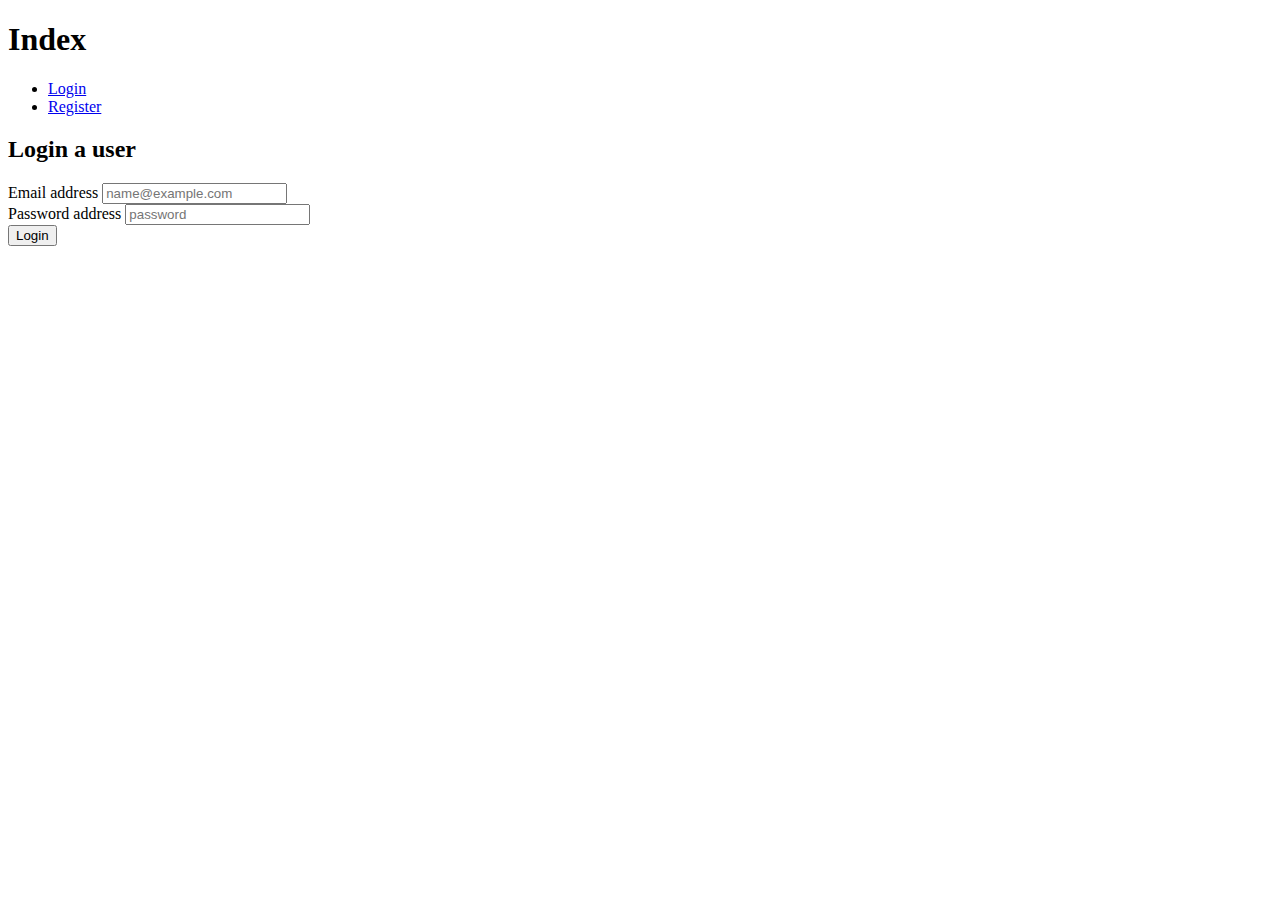
<file: index.html>
<!DOCTYPE html>
<html lang="en">
<head>
    <meta charset="UTF-8">
    <meta name="viewport" content="width=device-width, initial-scale=1.0">
    <link href="https://cdn.jsdelivr.net/npm/bootstrap@5.0.2/dist/css/bootstrap.min.css" rel="stylesheet"
    integrity="sha384-EVSTQN3/azprG1Anm3QDgpJLIm9Nao0Yz1ztcQTwFspd3yD65VohhpuuCOmLASjC" crossorigin="anonymous" />
    <link rel="stylesheet" href="./style/style.css">
    <title>User</title>
</head>
<body>

    <header class="container">
        <h1>Index</h1>
        <ul class="nav justify-content-end">
            <li class="nav-item">
                <a class="nav-link" aria-current="page" href="./index.html">Login</a>
            </li>
            <li class="nav-item">
                <a class="nav-link" href="./register.html">Register</a>
            </li>
        </ul>
    </header>

    <main class="container">
        <h2>Login a user</h2>

        <div class="mb-3">
            <label for="exampleFormControlInput1" class="form-label">Email address</label>
            <input type="email" class="form-control" id="txtEmail" placeholder="name@example.com">
        </div>
        <div class="mb-3">
            <label for="exampleFormControlInput1" class="form-label">Password address</label>
            <input type="password" class="form-control" id="txtPass" placeholder="password">
        </div>

        <button type="button" class="btn btn-primary" id="btnLogin">Login</button>

    </main>

    <script src="https://cdn.jsdelivr.net/npm/bootstrap@5.3.0/dist/js/bootstrap.bundle.min.js"
        integrity="sha384-geWF76RCwLtnZ8qwWowPQNguL3RmwHVBC9FhGdlKrxdiJJigb/j/68SIy3Te4Bkz"
        crossorigin="anonymous"></script>
    <script src="https://code.jquery.com/jquery-3.7.0.min.js"></script>
    <script src="./script/storegeManager.js"></script>
    <script src="./script/login.js"></script>

</body>
</html>
</file>
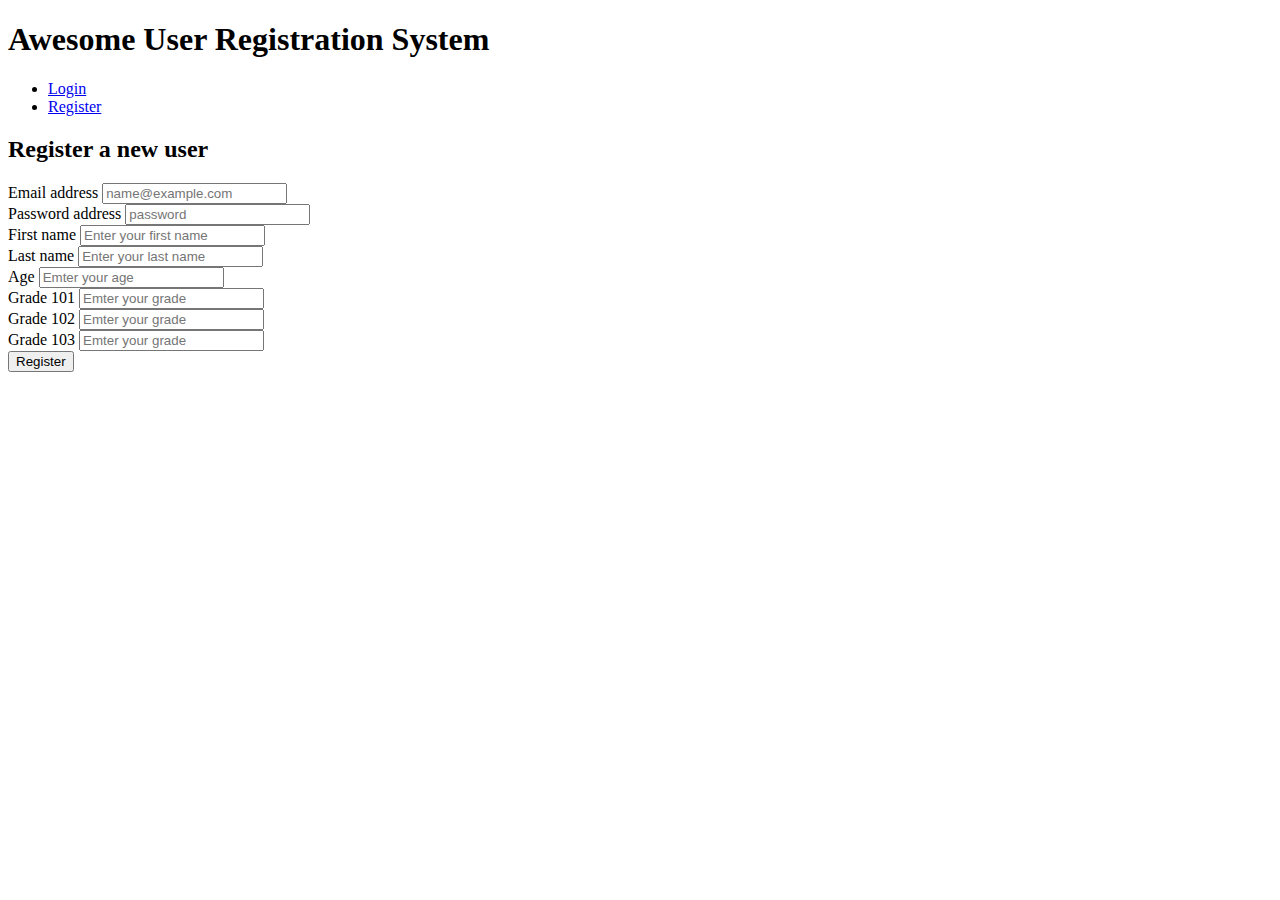
<file: register.html>
<!DOCTYPE html>
<html lang="en">

<head>
    <meta charset="UTF-8" />
    <meta name="viewport" content="width=device-width, initial-scale=1.0" />
    <link href="https://cdn.jsdelivr.net/npm/bootstrap@5.0.2/dist/css/bootstrap.min.css" rel="stylesheet"
        integrity="sha384-EVSTQN3/azprG1Anm3QDgpJLIm9Nao0Yz1ztcQTwFspd3yD65VohhpuuCOmLASjC" crossorigin="anonymous" />
    <title>Register</title>
</head>

<body>
    <header class="container">
        <h1>Awesome User Registration System</h1>
        <ul class="nav justify-content-end">
            <li class="nav-item">
                <a class="nav-link" aria-current="page" href="./index.html">Login</a>
            </li>
            <li class="nav-item">
                <a class="nav-link" href="./register.html">Register</a>
            </li>
        </ul>
    </header>

    <main class="container">
        <h2>Register a new user</h2>

        <div class="mb-3">
            <label for="exampleFormControlInput1" class="form-label">Email address</label>
            <input type="email" class="form-control" id="txtEmail" placeholder="name@example.com">
        </div>
        <div class="mb-3">
            <label for="exampleFormControlInput1" class="form-label">Password address</label>
            <input type="password" class="form-control" id="txtPassword" placeholder="password">
        </div>
        <div class="mb-3">
            <label for="exampleFormControlInput1" class="form-label">First name</label>
            <input type="text" class="form-control" id="txtName" placeholder="Enter your first name">
        </div>
        <div class="mb-3">
            <label for="exampleFormControlInput1" class="form-label">Last name</label>
            <input type="text" class="form-control" id="txtLastname" placeholder="Enter your last name">
        </div>
        <div class="mb-3">
            <label for="exampleFormControlInput1" class="form-label">Age</label>
            <input type="number" class="form-control" id="txtAge" placeholder="Emter your age">
        </div>
        <div class="mb-3">
            <label for="exampleFormControlInput1" class="form-label">Grade 101</label>
            <input type="number" class="form-control" id="txtGrade1" placeholder="Emter your grade">
        </div>
        <div class="mb-3">
            <label for="exampleFormControlInput1" class="form-label">Grade 102</label>
            <input type="number" class="form-control" id="txtGrade2" placeholder="Emter your grade">
        </div>
        <div class="mb-3">
            <label for="exampleFormControlInput1" class="form-label">Grade 103</label>
            <input type="number" class="form-control" id="txtGrade3" placeholder="Emter your grade">
        </div>

        <button type="button" class="btn btn-primary" onclick="register()">Register</button>

    </main>

    <script src="https://cdn.jsdelivr.net/npm/bootstrap@5.3.0/dist/js/bootstrap.bundle.min.js"
        integrity="sha384-geWF76RCwLtnZ8qwWowPQNguL3RmwHVBC9FhGdlKrxdiJJigb/j/68SIy3Te4Bkz"
        crossorigin="anonymous"></script>
    <script src="https://code.jquery.com/jquery-3.7.0.min.js"></script>
    <script src="./script/register.js"></script>
    <script src="./script/storegeManager.js"></script>
</body>

</html>
</file>
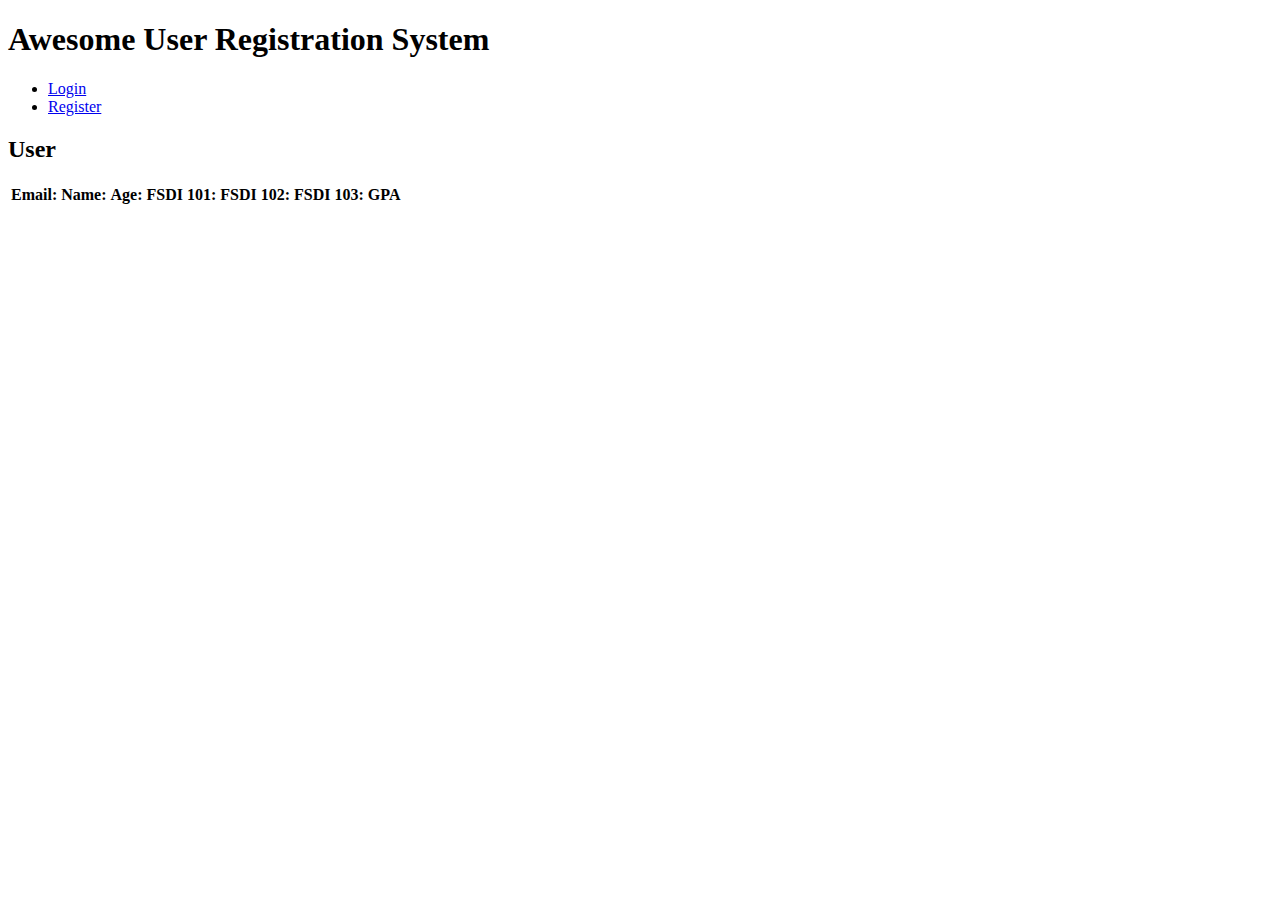
<file: user.html>
<!DOCTYPE html>
<html lang="en">
<head>
    <meta charset="UTF-8">
    <meta name="viewport" content="width=device-width, initial-scale=1.0">
    <link href="https://cdn.jsdelivr.net/npm/bootstrap@5.0.2/dist/css/bootstrap.min.css" rel="stylesheet"
    integrity="sha384-EVSTQN3/azprG1Anm3QDgpJLIm9Nao0Yz1ztcQTwFspd3yD65VohhpuuCOmLASjC" crossorigin="anonymous" />
    <link rel="stylesheet" href="./style/style.css">
    <title>User</title>
</head>
<body>

    <header class="container">
        <h1>Awesome User Registration System</h1>
        <ul class="nav justify-content-end">
            <li class="nav-item">
                <a class="nav-link" aria-current="page" href="./index.html">Login</a>
            </li>
            <li class="nav-item">
                <a class="nav-link" href="./register.html">Register</a>
            </li>
        </ul>
    </header>

    <main class="container">
        <h2>User</h2>
        <table id="userTable" class="table">
            <thead>
                <tr>
                    <th>Email: </th>
                    <th>Name: </th>
                    <th>Age: </th>
                    <th>FSDI 101: </th>
                    <th>FSDI 102: </th>
                    <th>FSDI 103: </th>
                    <th>GPA</th>
                </tr>
            </thead>
            <tbody>

            </tbody>    
        </table>
    </main>

    <script src="https://code.jquery.com/jquery-3.7.0.min.js"></script>
    <script src="./script/storegeManager.js"></script>
    <script src="./script/display.js"></script>
</body>
</html>
</file>
<file: style/style.css>
.fail{
    background-color: red;
}

.container{
    justify-content: center;
    align-items: center;
}
</file>
